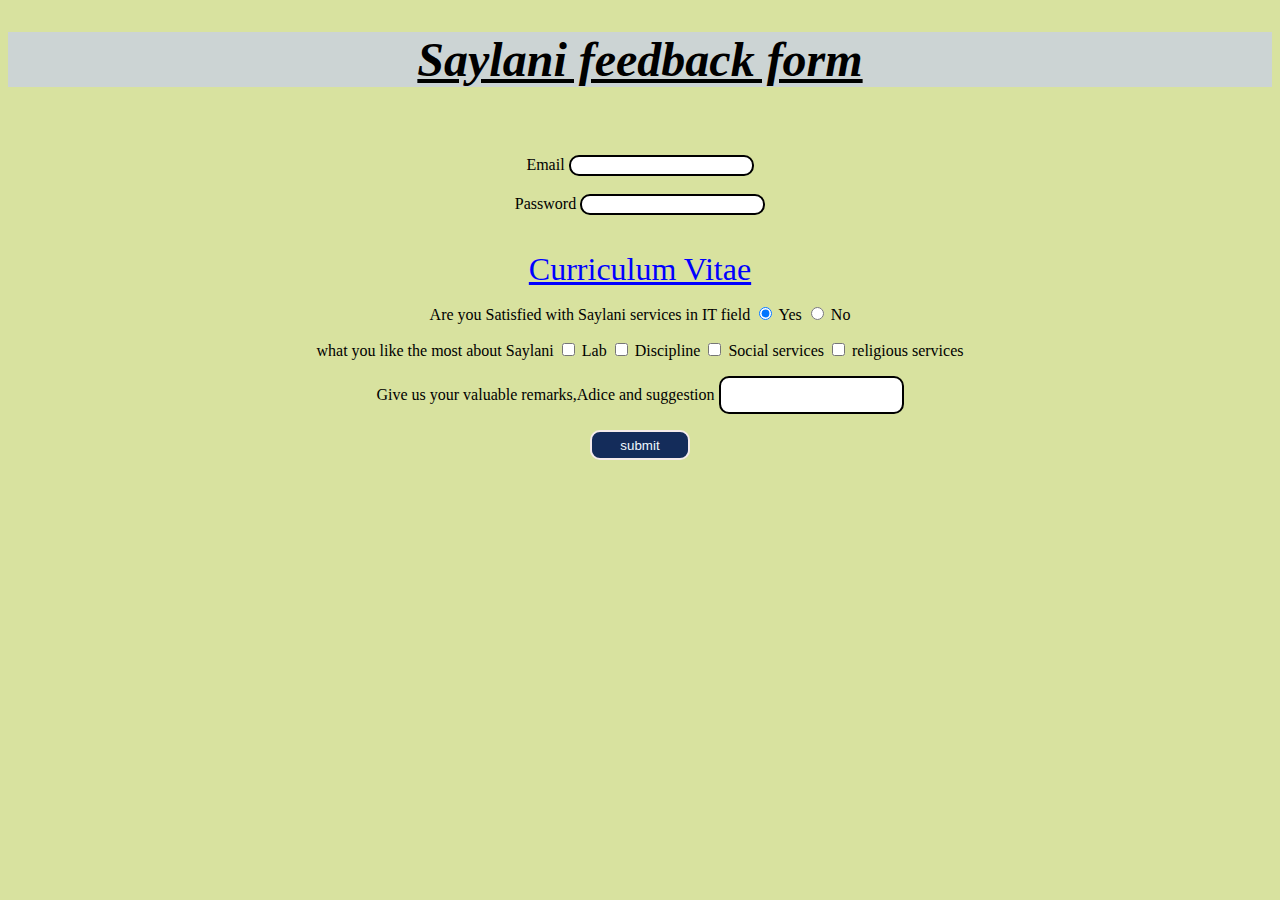
<file: index.html>
<!DOCTYPE html>
<html lang="en">

<head>
    <meta charset="UTF-8">
    <meta name="viewport" content="width=device-width, initial-scale=1.0">
    <title>Saylani feedback form</title>
    <link rel="stylesheet" href="style.css">
</head>

<body>
    <header>
        <h1 class="ABC">Saylani feedback form</h1>
    </header>

    <br />
    <br />

    <center><label for="Email">Email</label>
        <input type="email">
    </center>
    <br />
    <center> <label for="password">Password</label>
        <input type="password">
    </center>
    <br />
    <br />
    <center><a href="/CV.html" style="font-size: xx-large;color: blue; ">Curriculum Vitae</a></center>
    <center>
        <p>
            Are you Satisfied with Saylani services in IT field
            <input type="radio" id="yesRadio" name="answer" value="yes" checked>
            <label for="yesRadio">Yes</label>

            <input type="radio" id="noRadio" name="answer" value="no">
            <label for="noRadio">No</label>
        </p>
    </center>
    <center>
        <p>
            what you like the most about Saylani

            <input type="checkbox" id="Lab" value="Lab">
            <label for="Lab">Lab</label>
            <input type="checkbox" id="discipline" value="discipline">
            <label for="Discipline">Discipline</label>
            <input type="checkbox" id="Social services" value="Social serices">
            <label for="Social services">Social services</label>
            <input type="checkbox" id="religious services" value="religious services">
            <label for="religious services">religious services</label>

        </p>
    </center>
    <center>
        <p>
            Give us your valuable remarks,Adice and suggestion
            <input class="BBC" type="textarea">
        </p>
    </center>
    <center>
        <a href="./thankyou.html"> <button class="BTN">submit</button></a>

    </center>
</body>

</html>
</file>
<file: style.css>
body{
    background:rgb(216, 226, 159);
}
.ABC{
    background-color: rgb(204, 212, 212);
    text-decoration: underline;
    text-align: center;
    font-size: 3rem;
    font-style: italic;
}
input{
    border: 2px solid black;
    border-radius: 10px;
}
.Lab{
    text-align: center;
}
.BBC{
    height: 2rem;
}
.BTN{
    background: #142c5a;
    color: aliceblue;
    border: 2px solid rgb(245, 235, 235);
    justify-content: center;
    border-radius: 10px;
    width: 100px;
    height: 30px;
}
</file>
